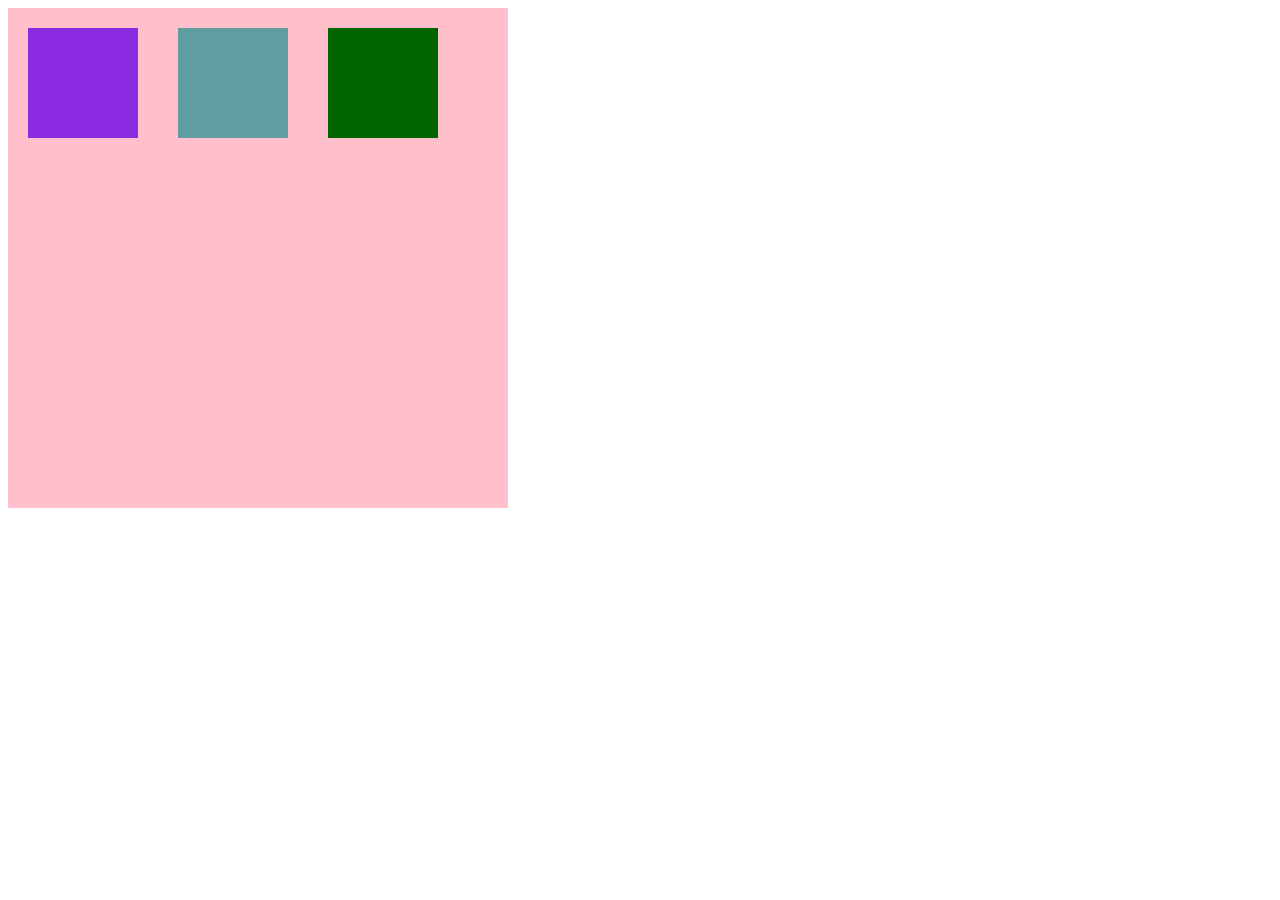
<file: flexbox/index.html>
<!DOCTYPE html>
<html lang="en">
<head>
    <meta charset="UTF-8">
    <meta name="viewport" content="width=device-width, initial-scale=1.0">
    <title>Flexbox</title>
    <link rel="stylesheet" href="style.css">
</head>
<body>
    <section id="caixa">
        <div id="d1"></div>
        <div id="d2"></div>
        <div id="d3"></div>
    </section>
</body>
</html>
</file>
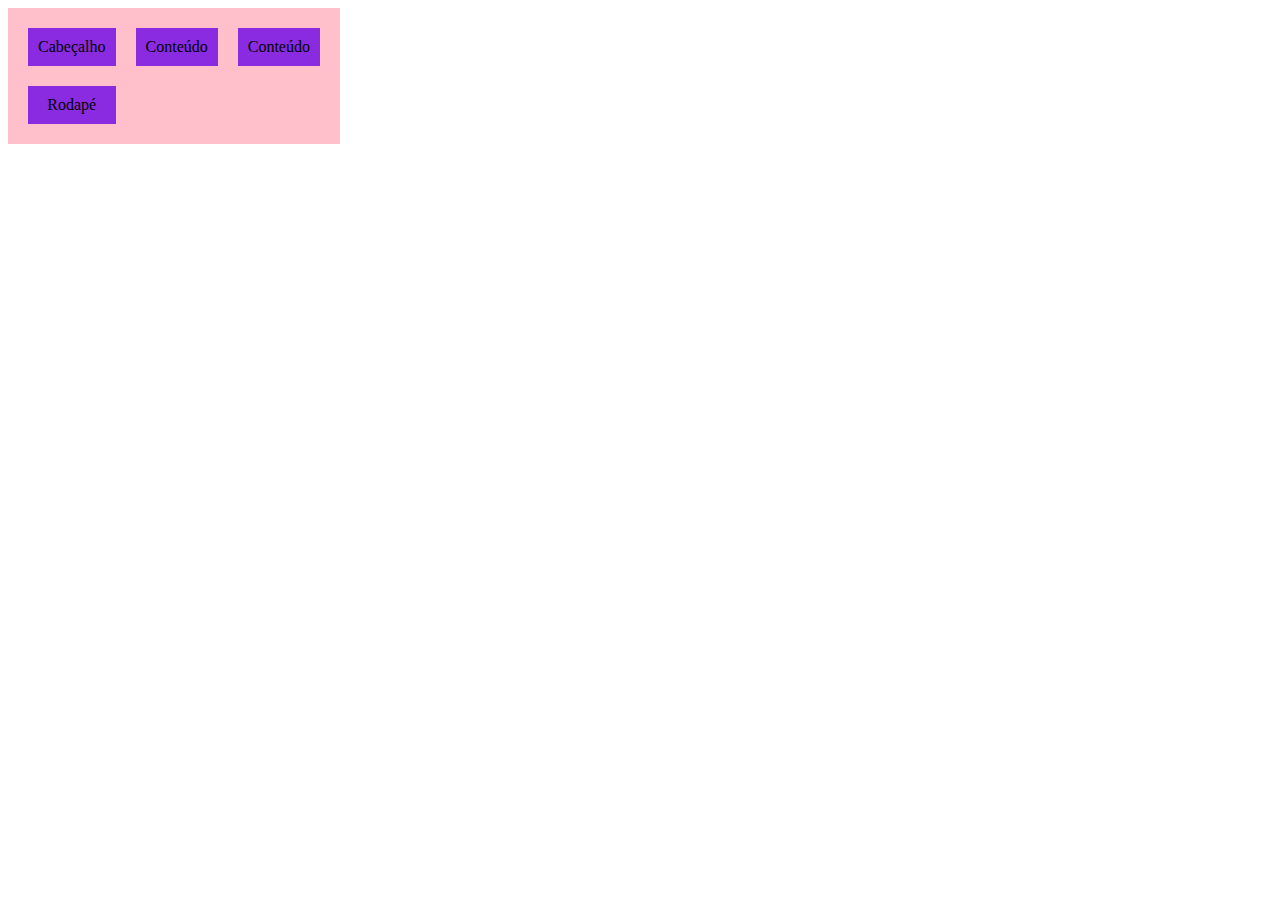
<file: grid/index.html>
<!DOCTYPE html>
<html lang="en">
<head>
    <meta charset="UTF-8">
    <meta name="viewport" content="width=device-width, initial-scale=1.0">
    <title>Grid</title>
    <link rel="stylesheet" href="style.css">
</head>
<body>
    <div class="container">
        <div>Cabeçalho</div>
        <div>Conteúdo</div>
        <div>Conteúdo</div>
        <div>Rodapé</div>
    </div>
</body>
</html>
</file>
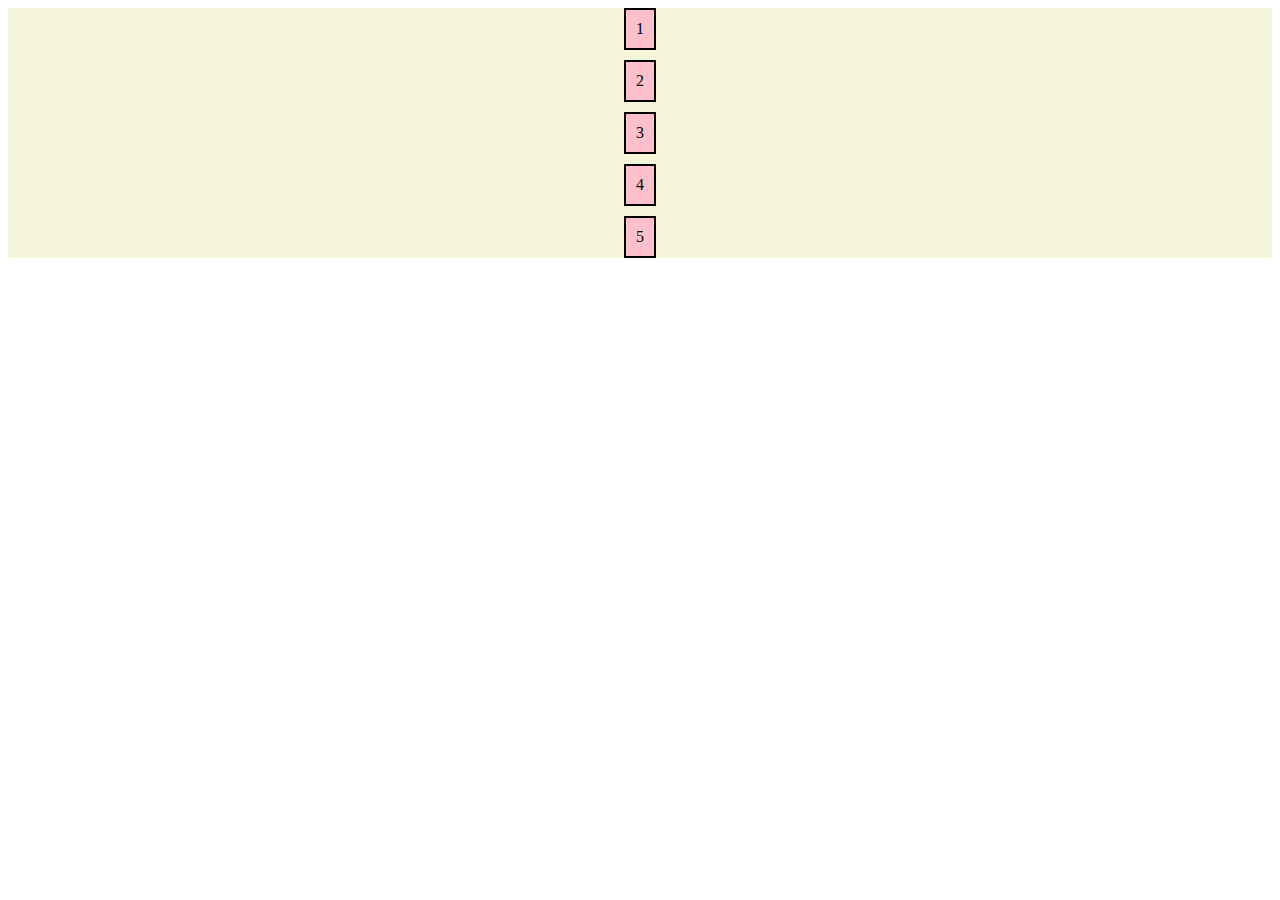
<file: flexbox/exercises/index.html>
<!DOCTYPE html>
<html lang="en">
<head>
    <meta charset="UTF-8">
    <meta name="viewport" content="width=device-width, initial-scale=1.0">
    <title>Exercícios</title>
    <link rel="stylesheet" href="style.css">
</head>
<body>
    <div class="menu">
        <div>1</div>
        <div>2</div>
        <div>3</div>
        <div>4</div>
        <div>5</div>
    </div>
</body>
</html>
</file>
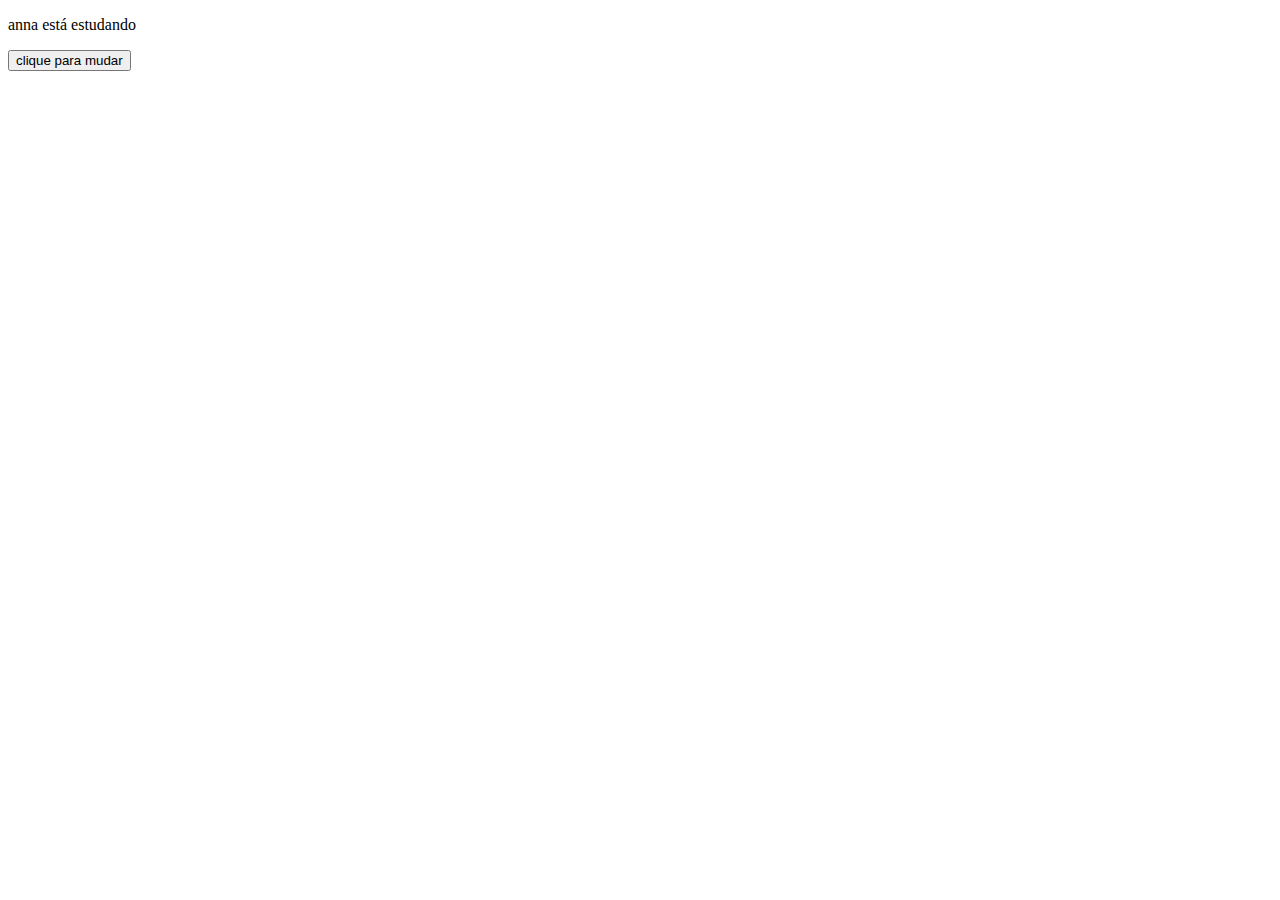
<file: js-exercises/exerc1/index.html>
<!DOCTYPE html>
<html lang="en">
<head>
    <meta charset="UTF-8">
    <meta name="viewport" content="width=device-width, initial-scale=1.0">
    <title>Estudos JavaScript</title>
    <script src="teste.js"></script>
</head>
<body>
    <p id="p1">anna está estudando</p>
    <button type="button" onclick="minhaFuncao()">clique para mudar</button>
</body>
</html>
</file>
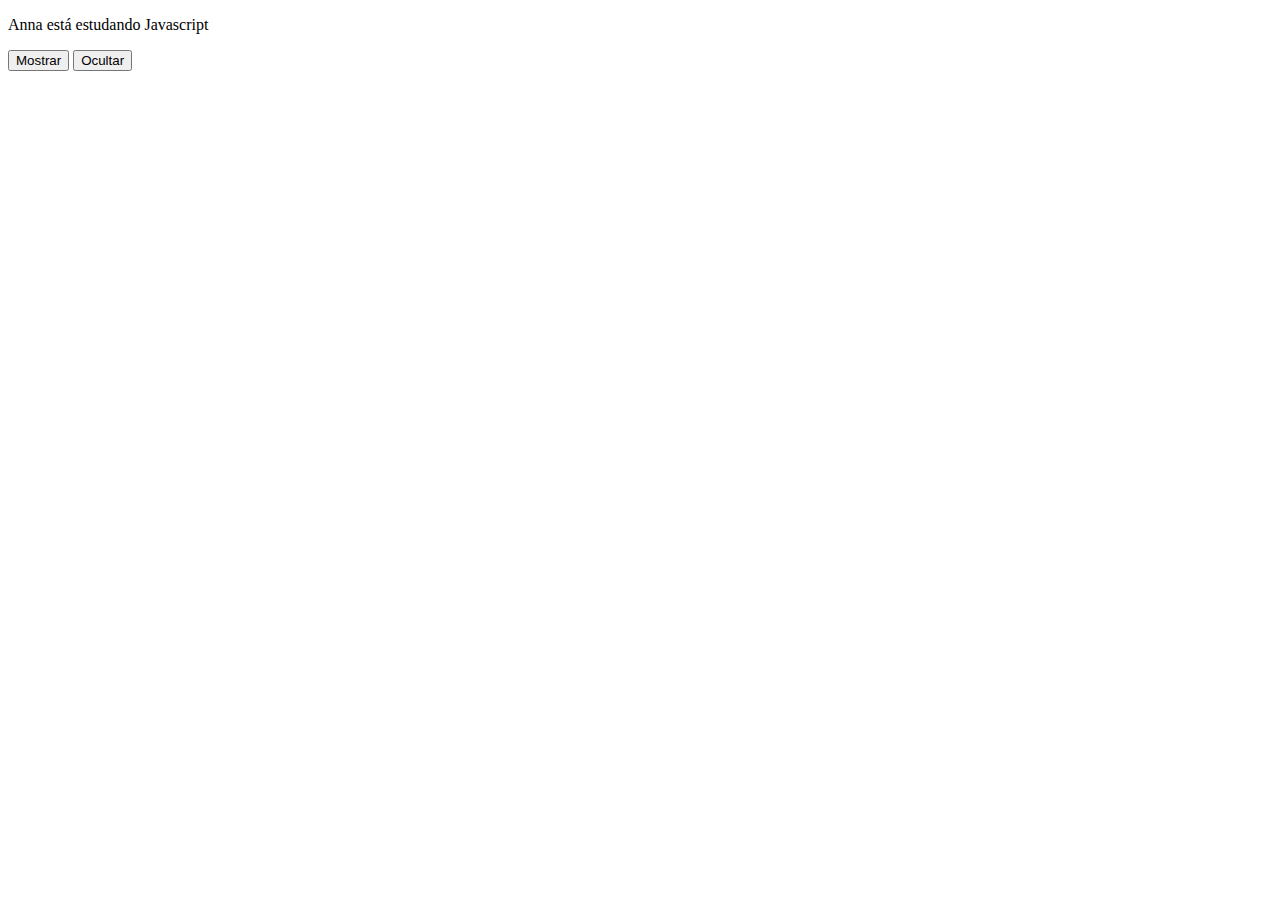
<file: js-exercises/exerc2/index.html>
<!DOCTYPE html>
<html lang="en">
<head>
    <meta charset="UTF-8">
    <meta name="viewport" content="width=device-width, initial-scale=1.0">
    <title>Estudos JavaScript</title>
    <script src="teste.js"></script>
</head>
<body>
    <p id="p1">Anna está estudando Javascript</p>
    <button onclick="mostrar()">Mostrar</button>
    <button onclick="ocultar()">Ocultar</button>
</body>
</html>
</file>
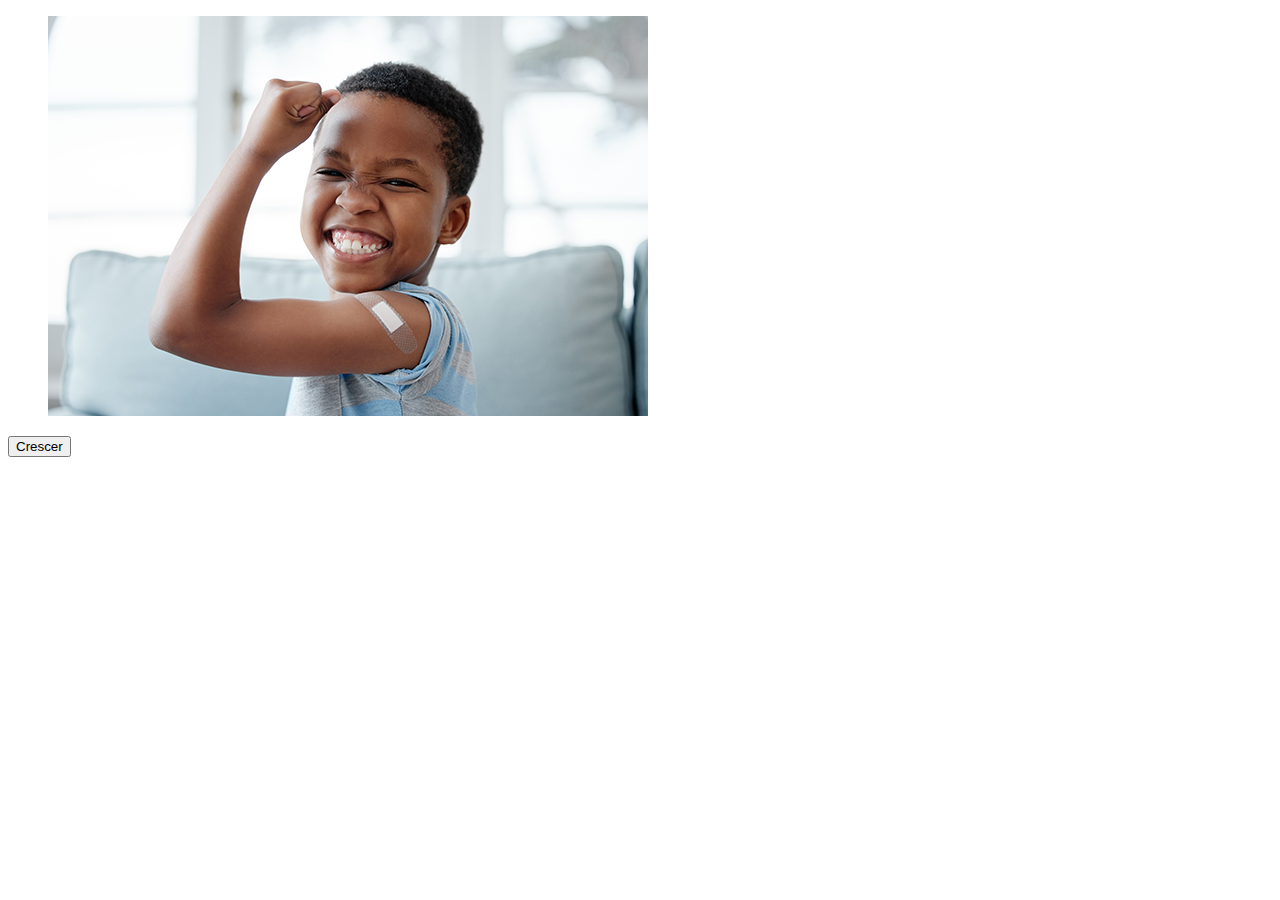
<file: js-exercises/exerc3/index.html>
<!DOCTYPE html>
<html lang="en">
<head>
    <meta charset="UTF-8">
    <meta name="viewport" content="width=device-width, initial-scale=1.0">
    <title>Estudos Javascript</title>
    <script src="teste.js"></script>
</head>
<body>
    <figure>
        <img id='img'src="images/crianca.png">
    </figure>
    <button onclick="trocarImagem()">Crescer</button>

</body>
</html>
</file>
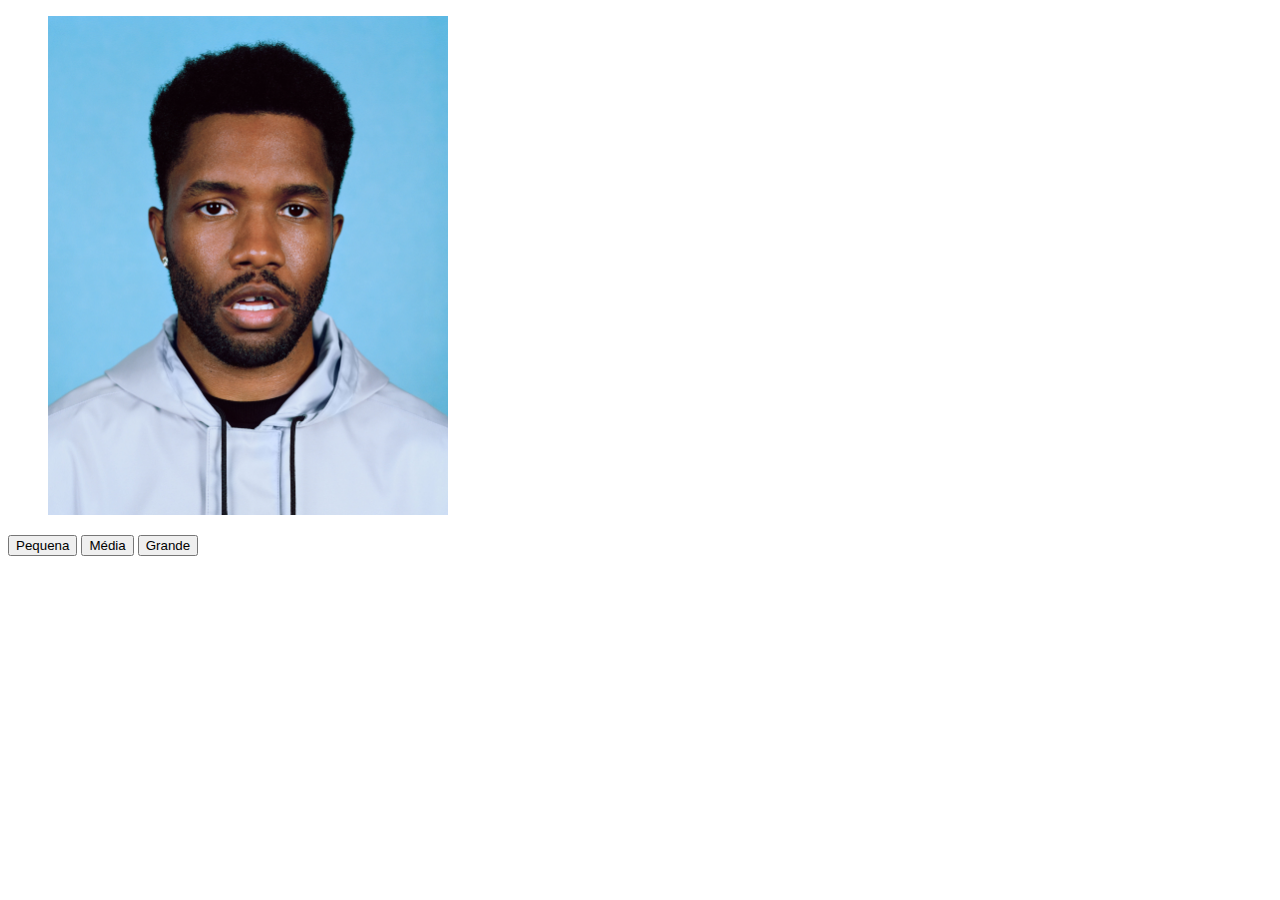
<file: js-exercises/exerc4/index.html>
<!DOCTYPE html>
<html lang="en">
<head>
    <meta charset="UTF-8">
    <meta name="viewport" content="width=device-width, initial-scale=1.0">
    <title>Estudos Javascript</title>
    <script src="teste.js"></script>
</head>
<body>
    <figure>
        <img id='foto'src="frankocean.jpg" width="400">
    </figure>
    <button type="button"onclick="pequena()">Pequena</button>
    <button type="button" onclick="media()">Média</button>
    <button type="button" onclick="grande()">Grande</button>
</body>
</html>
</file>
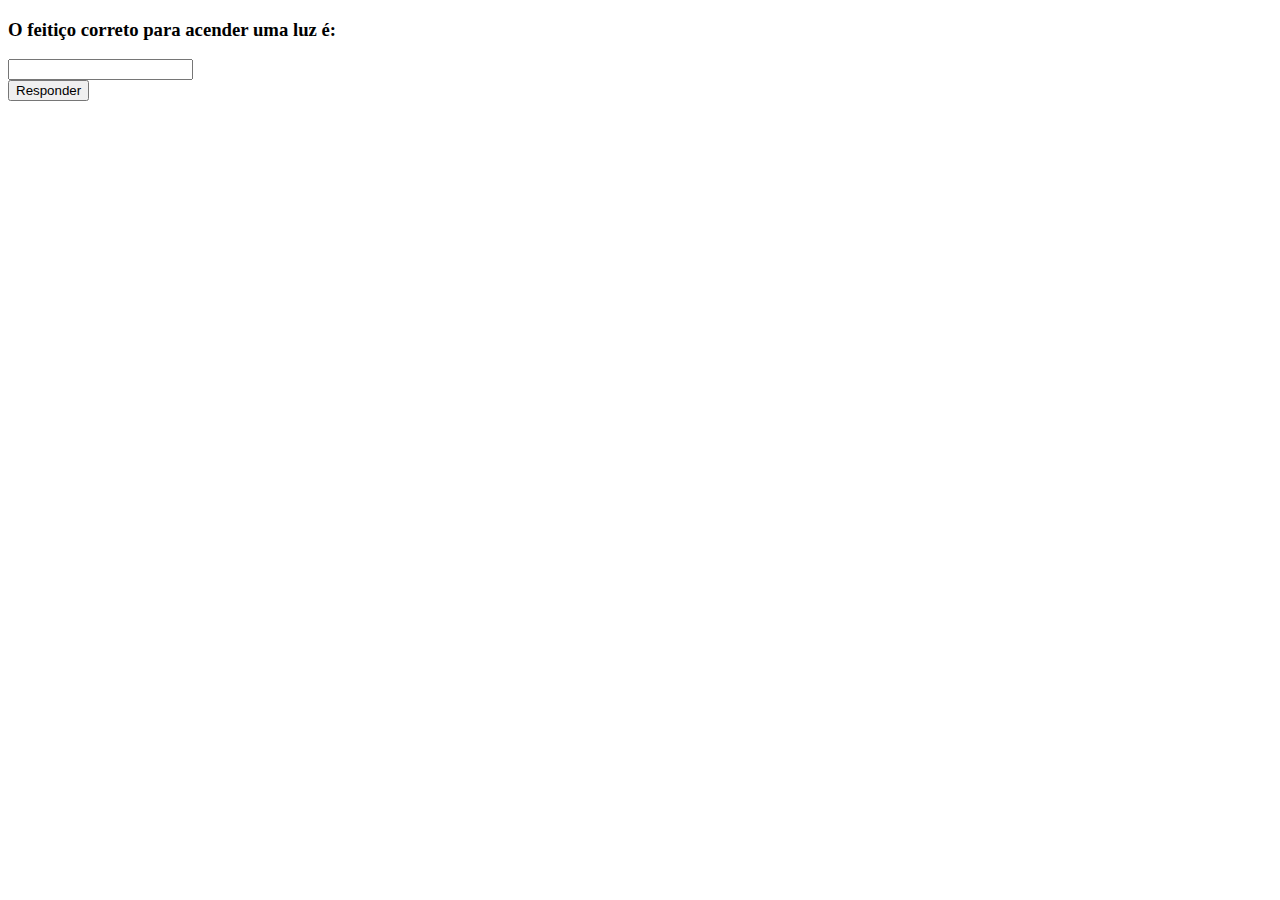
<file: js-exercises/exerc5/index.html>
<!DOCTYPE html>
<html lang="en">
<head>
    <meta charset="UTF-8">
    <meta name="viewport" content="width=device-width, initial-scale=1.0">
    <title>Document</title>
    <script src="teste.js"></script>
</head>
<body>
    <h3> O feitiço correto para acender uma luz é: </h3>
    <input type="text" id="resposta"/><br/>
    <button type="button" id="bresponder" onclick="corrigir()">Responder</button><br/>
</body>
</html>
</file>
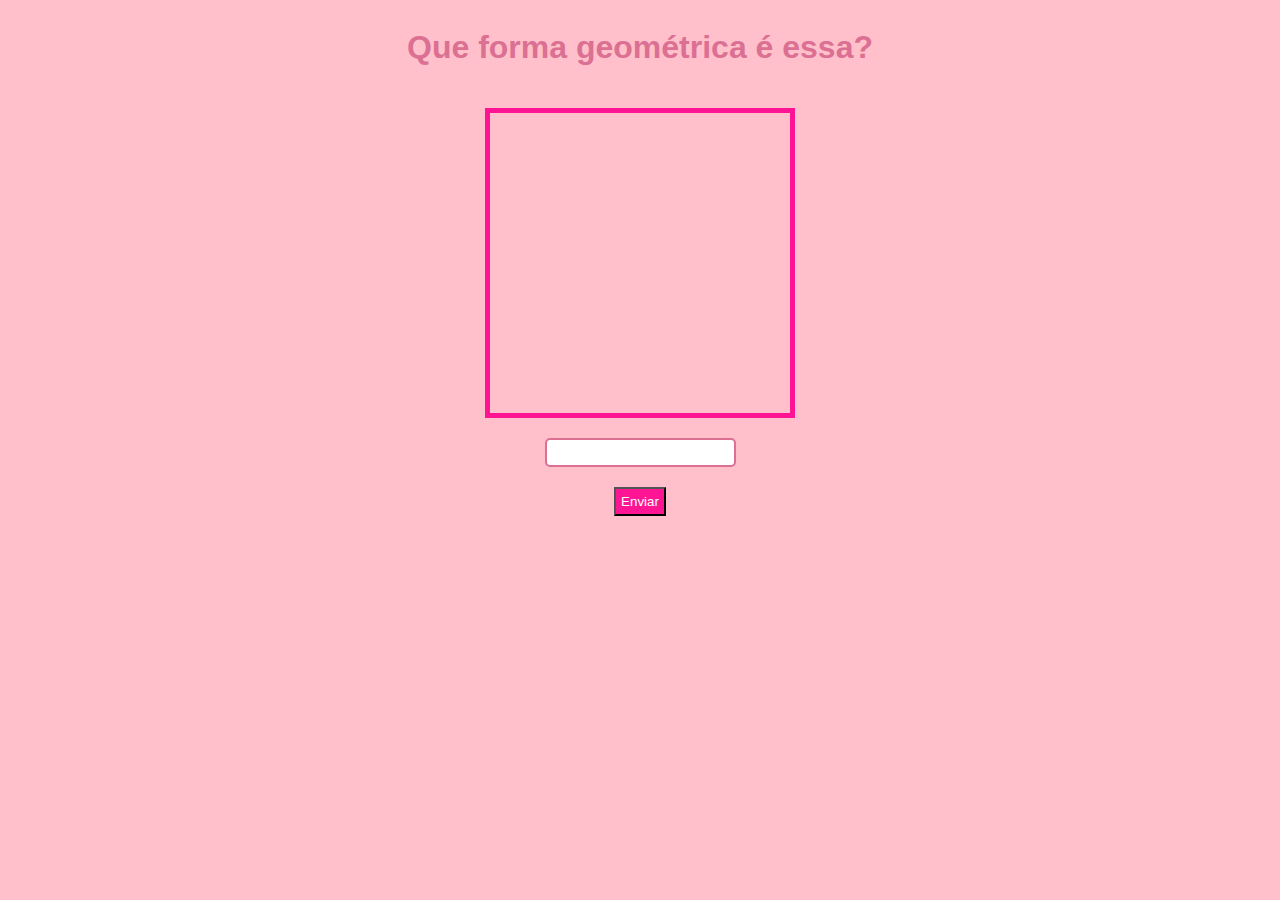
<file: js-exercises/exerc6/index.html>
<!DOCTYPE html>
<html lang="en">
<head>
    <meta charset="UTF-8">
    <meta name="viewport" content="width=device-width, initial-scale=1.0">
    <link rel="stylesheet" href="style.css">
    <script src="main.js"></script>
    <title>Exercício - JS</title>
</head>
<body>
    <!-- Crie uma página com um cabeçalho contendo uma pergunta: “Que forma geométrica é essa?”. Sua página deve conter
    também uma figura de um quadrado, um campo de texto para o usuário digitar a resposta e um botão. Ao digitar um nome
    no campo de texto e clicar no botão, verifique se o usuário digitou quadrado. Em caso afirmativo, parabenize o usuário.
    Caso contrário, informe que a resposta está errada. -->
    <div class="container">
        <h1 id="title">Que forma geométrica é essa?</h1>
        <div class="quadrado" id="quad"></div>
        <input type="text" id="resposta">
        <button type="button" id="validar">Enviar</button>
    </div>
</body>
</html>
</file>
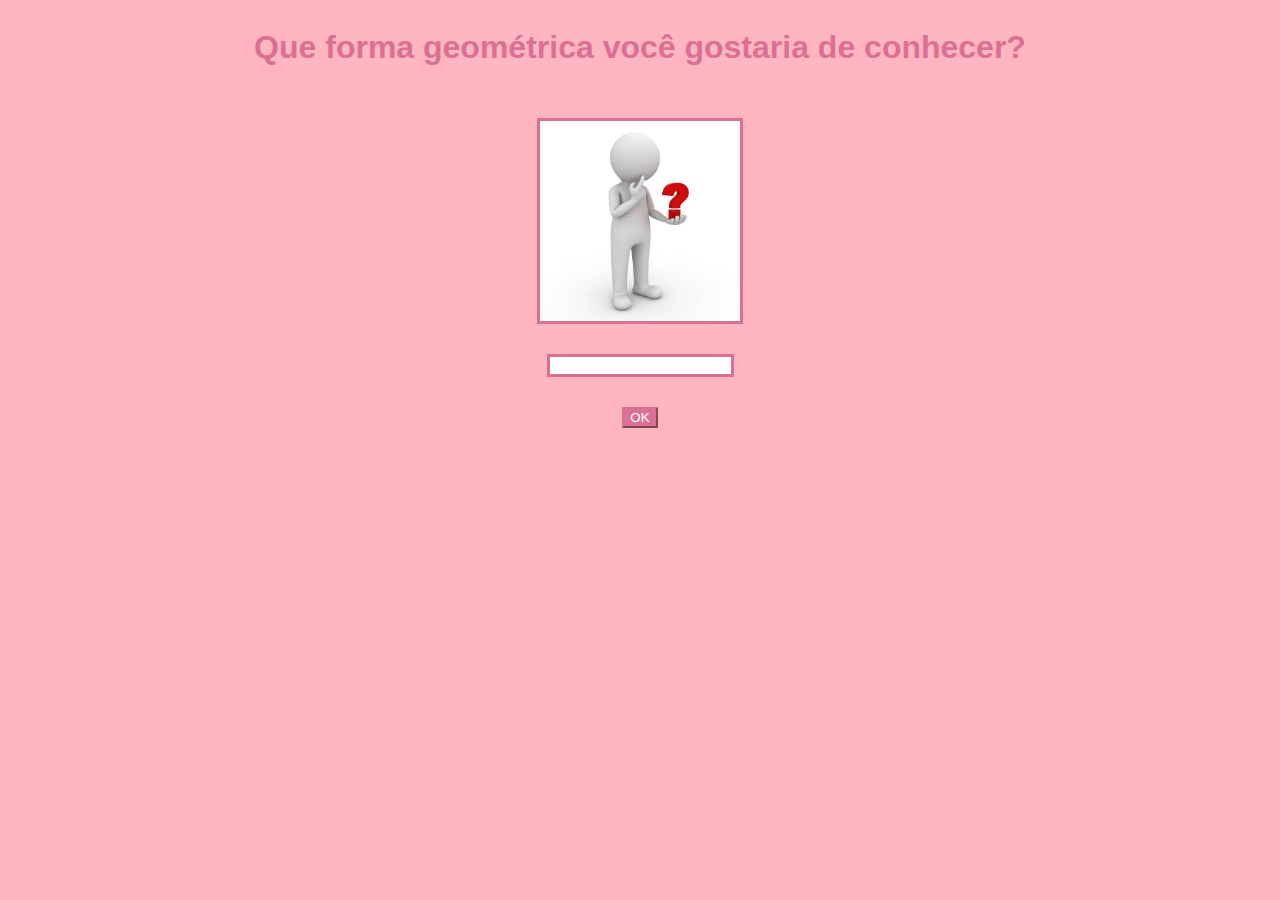
<file: js-exercises/exerc7/index.html>
<!DOCTYPE html>
<html lang="en">
<head>
    <meta charset="UTF-8">
    <meta name="viewport" content="width=device-width, initial-scale=1.0">
    <title>Exercício 7 - JS</title>
    <link rel="stylesheet" href="style.css">
    <script src="main.js"></script>
</head>
<body>
    <!-- Crie uma página com um cabeçalho contendo uma pergunta: “Que forma geométrica você gostaria de conhecer?”. Sua
    página deve conter também, uma figura de uma interrogação, um campo de texto e um botão. No campo de texto, o
    usuário deverá digitar o nome de uma forma geométrica (quadrado, triângulo ou círculo). Ao clicar no botão, altere o src
    da imagem para exibir a imagem correspondente à forma digitada pelo usuário. Caso seja inválida, mantenha a
    interrogação e informe uma mensagem de erro. -->
    <div class="container">
        <h1 id="title">Que forma geométrica você gostaria de conhecer?</h1>
        <img id='figure' src="images/interrogacao.jpg">
        <input type="text" id="resposta">
        <button id="ok" type="button">OK</button>
        </div>
</body>
</html>
</file>
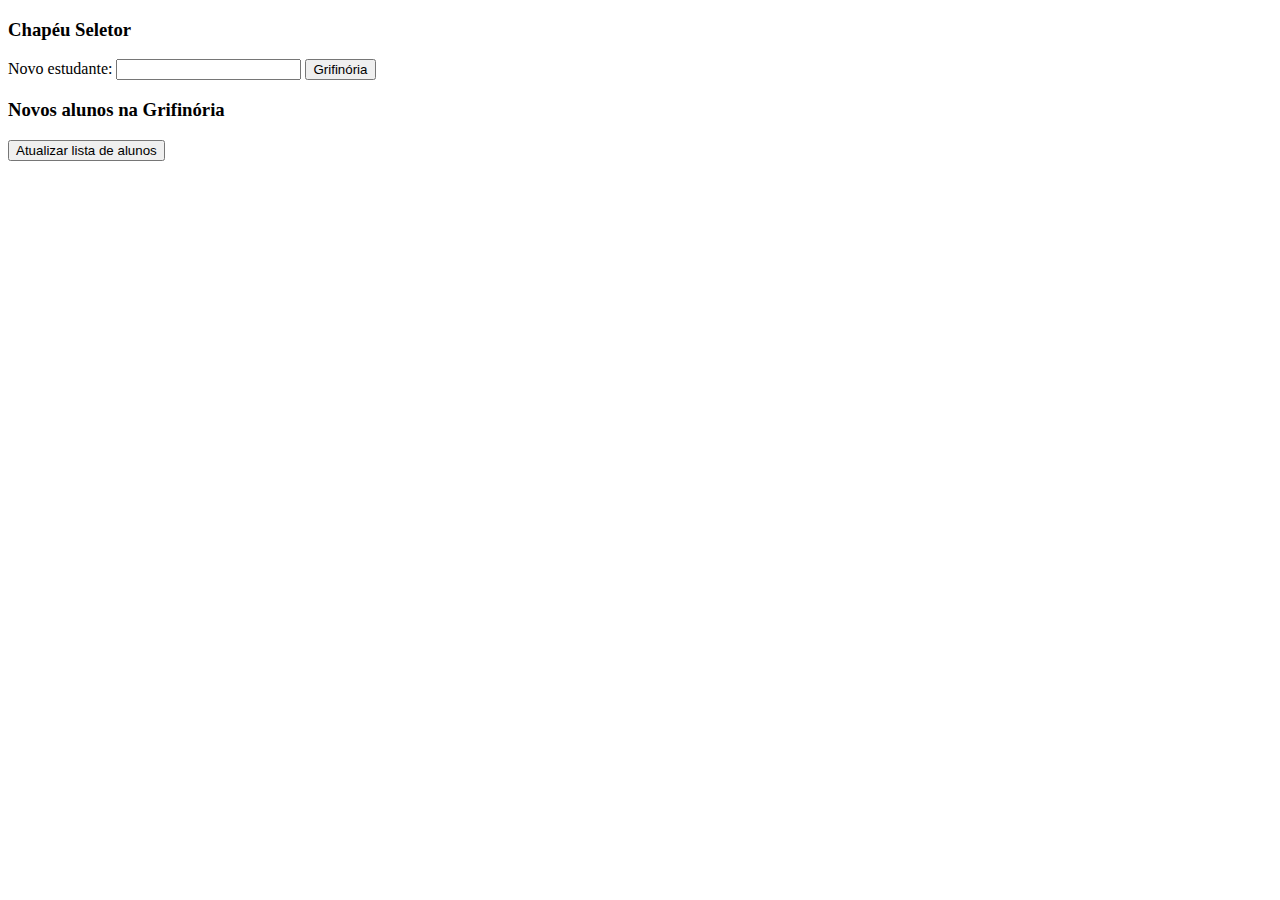
<file: js-exercises/exerc8/index.html>
<!DOCTYPE html>
<html lang="en">
<head>
    <meta charset="UTF-8">
    <meta name="viewport" content="width=device-width, initial-scale=1.0">
    <script src="main.js"></script>
    <title>Exercicio 8 - JS</title>
</head>
<body>
    <h3>Chapéu Seletor</h3>
    Novo estudante: <input type="text" id="estudante"/>
    <button type="button" id="add">Grifinória</button>
    <h3>Novos alunos na Grifinória</h3>
    <button type="button" onclick="verLista()">Atualizar lista de alunos</button>
    <div id="listadealunos"></div>
</body>
</html>
</file>
<file: flexbox/style.css>
#caixa{
    width: 500px;
    height: 500px;
    background-color: pink;
    display: flex;
    flex-direction: row;
}


#caixa div{
    width: 50px;
    height: 50px;
    padding: 30px;
    margin: 20px;
}

#d1{
    background-color: blueviolet;
}

#d2{
    background-color: cadetblue;
}

#d3{
    background-color: darkgreen;
}
</file>
<file: grid/style.css>
.container{
    background-color: pink;
    display: inline-grid;
    grid-template-columns: auto auto auto;
    padding: 10px;
}


.container > div{
    background-color: blueviolet; 
    padding: 10px;
    text-align: center;
    margin: 10px;
}
</file>
<file: flexbox/exercises/style.css>
.menu{
    /* justify-content: center; */
    align-items: center;
    display: flex;
    gap: 10px;
    background-color: beige;
    flex-direction: column;
}

.menu > div{
    padding: 10px;
    background-color: pink;
    border: 2px solid black;
}
</file>
<file: js-exercises/exerc6/style.css>
body{
    background-color: pink;
}

.container{
    display: flex;
    flex-wrap: wrap;
    flex-direction: column;
    align-items: center;
    gap: 20px;
}

.botoes{
    display: flex;
    gap: 10px;
}

h1{
    font-family:Verdana, Geneva, Tahoma, sans-serif;
    color: palevioletred;
}


input{
    border: 2px solid palevioletred;
    border-radius: 5px;
    padding: 5px;
}

button{
    background-color:deeppink;
    color: white;
    padding: 5px;
}

.quadrado{
    width: 300px;
    height: 300px;
    border: 5px solid deeppink;
}
</file>
<file: js-exercises/exerc7/style.css>
.container{
    display: flex;
    flex-wrap: wrap;
    flex-direction: column;
    align-items: center;
    gap: 30px; 
}

#title{
    color: palevioletred;
    font-family:'Trebuchet MS', 'Lucida Sans Unicode', 'Lucida Grande', 'Lucida Sans', Arial, sans-serif;
    
}

#figure{
    width: 200px;
    border: 3px solid palevioletred;
}

input{
    border: 3px solid palevioletred;
}

button{
    background-color: palevioletred;
    color: white;
    border-color: palevioletred;
}

body{
    background-color:lightpink
}
</file>
